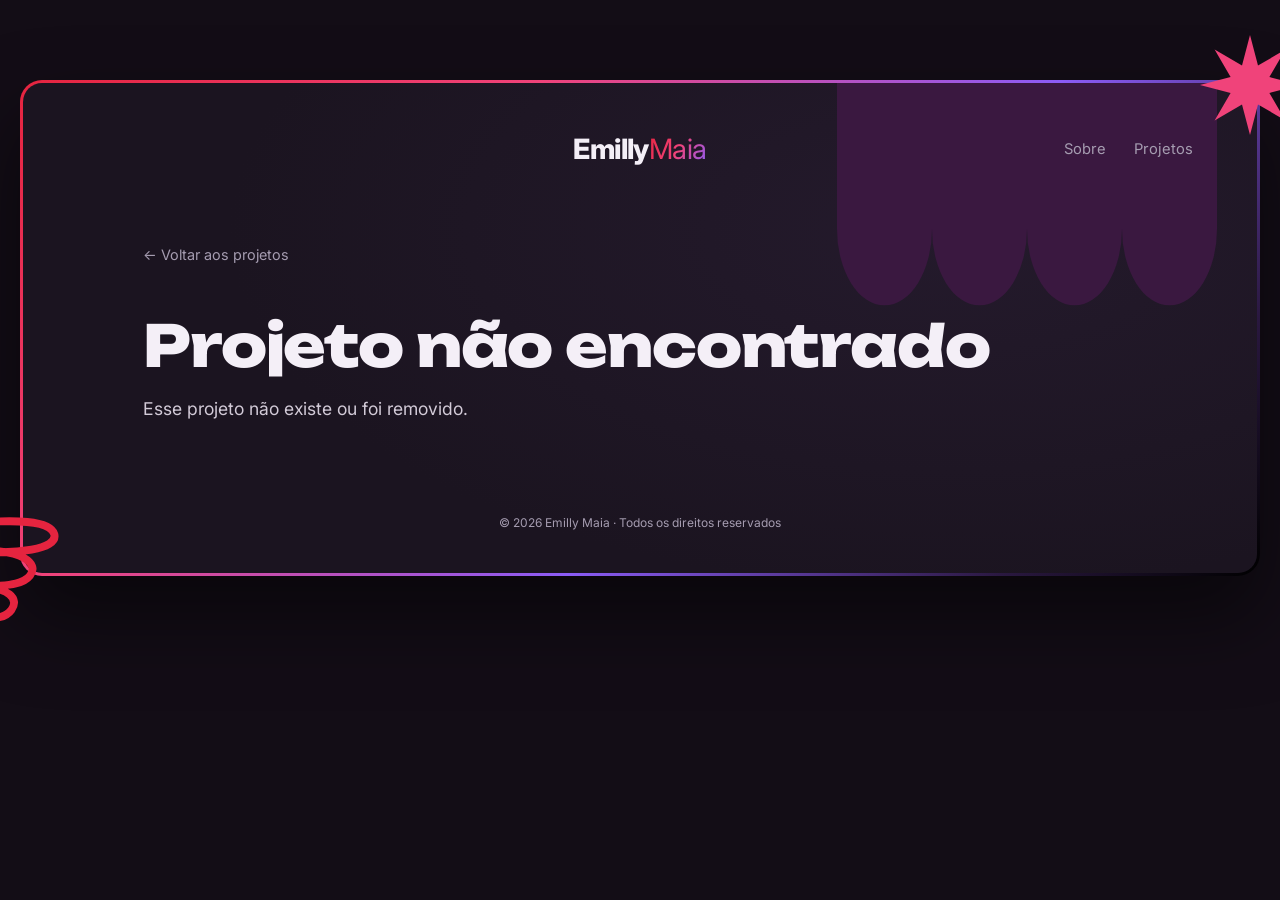
<file: projeto.html>
<!DOCTYPE html>
<html lang="pt-BR">
<head>
  <meta charset="UTF-8" />
  <meta name="viewport" content="width=device-width, initial-scale=1.0" />
  <title>Projeto · Emilly Maia</title>
  <link rel="preconnect" href="https://fonts.googleapis.com" />
  <link rel="preconnect" href="https://fonts.gstatic.com" crossorigin />
  <link href="https://fonts.googleapis.com/css2?family=Inter:wght@300;400;500;600;700;800&family=Unbounded:wght@600;700;800&display=swap" rel="stylesheet" />
  <link rel="stylesheet" href="css/style.css" />
</head>
<body>
  <div class="frame">
    <svg class="deco c-pink spin" style="width:100px;height:100px;top:-45px;right:-40px;" aria-hidden="true"><use href="#star8"/></svg>
    <svg class="deco c-red hide-sm" style="width:100px;height:118px;bottom:-50px;left:-50px;" aria-hidden="true"><use href="#loop"/></svg>
    <div class="frame-inner">
      <svg class="deco c-plum scallop" style="width:380px;height:230px;" aria-hidden="true"><use href="#scallop"/></svg>
      <header class="header">
        <button class="menu-btn" aria-label="Abrir menu"><span></span><span></span><span></span></button>
        <a class="logo" href="index.html"><b>Emilly</b><span>Maia</span></a>
        <nav class="nav">
          <a href="index.html#sobre">Sobre</a>
          <a href="index.html#projetos">Projetos</a>
        </nav>
        <div class="mobile-nav">
          <a href="index.html#sobre">Sobre</a>
          <a href="index.html#projetos">Projetos</a>
        </div>
      </header>


      <main id="project-root"></main>

      <footer class="footer">© <span id="year"></span> Emilly Maia · Todos os direitos reservados</footer>
    </div>
  </div>

  <script src="js/deco.js"></script>
  <script src="js/art.js"></script>
  <script src="js/projects.js"></script>
  <script src="js/project.js"></script>
  <script src="js/main.js"></script>
</body>
</html>
</file>
<file: css/style.css>
/* =========================================================
   Emilly Maia — Portfólio
   Paleta inspirada em "Black Orange"
   ========================================================= */
:root {
  --bg: #130d16;
  --surface: #1b1420;
  --surface-2: #241a2a;
  --orange: #f0437a;
  --orange-2: #ff6b9a;
  --orange-dark: #a8204a;
  --red: #e5243f;
  --purple: #8b5cf6;
  --grad: linear-gradient(120deg, var(--red) 0%, var(--orange) 50%, var(--purple) 100%);
  --text: #f4eff7;
  --muted: #a59cb0;
  --line: rgba(240, 67, 122, 0.35);
  --radius: 22px;
  --font: "Inter", system-ui, -apple-system, "Segoe UI", sans-serif;
}

* { box-sizing: border-box; margin: 0; padding: 0; }
html { scroll-behavior: smooth; }
body {
  font-family: var(--font);
  background: var(--bg);
  color: var(--text);
  line-height: 1.6;
  overflow-x: hidden;
  -webkit-font-smoothing: antialiased;
}
a { color: inherit; text-decoration: none; }
img { max-width: 100%; display: block; }
.accent, .grad-text { background: var(--grad); -webkit-background-clip: text; background-clip: text; color: transparent; }

/* ---------- Moldura com borda em degradê ---------- */
.frame {
  position: relative;
  max-width: 1240px;
  margin: 80px auto;
  padding: 3px;
  border-radius: var(--radius);
  background: linear-gradient(135deg, var(--red) 0%, var(--orange) 30%, var(--purple) 60%, #2a1840 85%, #000 100%);
  box-shadow: 0 40px 80px rgba(0, 0, 0, 0.5);
}
.frame > .frame-inner {
  position: relative;
  border-radius: calc(var(--radius) - 3px);
  background: radial-gradient(1200px 600px at 75% 30%, #241a2c 0%, var(--surface) 60%);
  overflow: hidden;
}
.frame.alt { background: linear-gradient(225deg, var(--purple) 0%, var(--orange) 35%, var(--red) 55%, #2a1840 85%, #000 100%); }
.frame-gap { margin-top: 140px; }

/* ---------- Header ---------- */
.header {
  display: grid;
  grid-template-columns: 1fr auto 1fr;
  align-items: center;
  padding: 44px 64px 0;
  position: relative;
  z-index: 5;
}
.logo { font-size: 1.75rem; letter-spacing: -0.02em; }
.logo b { font-weight: 800; color: var(--text); }
.logo span { font-weight: 400; background: var(--grad); -webkit-background-clip: text; background-clip: text; color: transparent; }
.nav { justify-self: end; display: flex; gap: 28px; font-size: 0.92rem; color: var(--muted); }
.nav a:hover { color: var(--orange); }
.menu-btn {
  width: 32px; height: 22px; background: none; border: 0; cursor: pointer;
  display: flex; flex-direction: column; justify-content: space-between;
}
.menu-btn span { height: 3px; background: var(--text); border-radius: 2px; }

.mobile-nav {
  display: none; position: absolute; top: 90px; left: 24px; right: 24px;
  background: var(--surface-2); border: 1px solid var(--line); border-radius: 14px;
  padding: 16px; z-index: 20; flex-direction: column; gap: 10px;
}
.mobile-nav.open { display: flex; }

/* ---------- Hero ---------- */
.hero {
  display: grid;
  grid-template-columns: 80px 1.15fr 0.85fr;
  min-height: 780px;
  padding: 0 64px 56px;
  position: relative;
}
.socials {
  display: flex; flex-direction: column; justify-content: center; gap: 30px;
  align-items: center;
}
.socials a { width: 24px; height: 24px; opacity: 0.85; transition: 0.2s; }
.socials a:hover { opacity: 1; transform: translateY(-2px); }
.socials svg { width: 100%; height: 100%; fill: var(--text); }
.socials a:hover svg { fill: var(--orange); }

.scroll-down {
  position: absolute; left: 64px; bottom: 60px; width: 80px;
  display: flex; flex-direction: column; align-items: center; gap: 8px;
  font-size: 0.75rem; color: var(--muted);
}
.scroll-down span { writing-mode: vertical-rl; transform: rotate(180deg); letter-spacing: 0.05em; }
.scroll-down i { animation: bounce 1.8s infinite; font-style: normal; }
@keyframes bounce { 0%,100% { transform: translateY(0); } 50% { transform: translateY(6px); } }

.hero-text { align-self: center; padding-left: 40px; position: relative; z-index: 3; }
.hello { display: flex; align-items: center; gap: 16px; font-size: 1.15rem; margin-bottom: 18px; }
.hello::before { content: ""; width: 36px; height: 2px; background: var(--text); }
.hero h1 {
  font-size: clamp(2.6rem, 5vw, 4.2rem);
  font-weight: 300; line-height: 1.05; letter-spacing: -0.03em;
}
.hero h1 { font-weight: 800; }
.hero h1 .grad-text { font-weight: 800; }
.hero .role { font-size: 1.15rem; margin: 22px 0 10px; color: var(--text); }
.hero .sub { color: var(--muted); max-width: 470px; margin-bottom: 36px; }

.btn {
  display: inline-flex; align-items: center; gap: 10px;
  background: var(--grad); background-size: 160% 100%; color: #fff; font-weight: 500;
  padding: 13px 24px; border-radius: 8px; border: 0; cursor: pointer;
  font-size: 0.95rem; font-family: inherit;
  box-shadow: 0 10px 30px rgba(240, 67, 122, 0.25);
  transition: background-position 0.4s, transform 0.2s;
}
.btn:hover { background-position: 100% 0; transform: translateY(-2px); }
.btn.ghost { background: transparent; border: 1px solid var(--line); box-shadow: none; }
.btn.ghost:hover { border-color: var(--orange); color: var(--orange); }
.btn.sm { padding: 8px 16px; font-size: 0.85rem; }

/* ---------- Visual do hero: orquestração de agentes ---------- */
.hero-visual { position: relative; align-self: center; height: 560px; }
.orbit-wrap { position: absolute; inset: 0; display: grid; place-items: center; }
.core {
  width: 170px; height: 170px; border-radius: 50%;
  background: radial-gradient(circle at 35% 30%, #ff9cc2, var(--orange) 40%, var(--purple) 100%);
  display: grid; place-items: center; position: relative; z-index: 2;
  box-shadow: 0 0 90px rgba(240, 67, 122, 0.4), 0 0 140px rgba(139, 92, 246, 0.3), inset -14px -18px 30px rgba(0,0,0,0.3);
  animation: pulse 4s ease-in-out infinite;
}
.core span { font-weight: 800; font-size: 1.6rem; color: #fff; letter-spacing: -0.02em; }
.core small { display: block; text-align: center; font-size: 0.7rem; opacity: 0.85; font-weight: 500; letter-spacing: 0.15em; }
@keyframes pulse { 0%,100% { transform: scale(1); } 50% { transform: scale(1.04); } }

.ring {
  position: absolute; border-radius: 50%;
  border: 1px dashed rgba(255, 255, 255, 0.12);
}
.ring.r1 { width: 330px; height: 330px; animation: spin 40s linear infinite; }
.ring.r2 { width: 400px; height: 400px; animation: spin 70s linear infinite reverse; }
@keyframes spin { to { transform: rotate(360deg); } }

.node {
  position: absolute; top: 50%; left: 50%;
  padding: 8px 14px; border-radius: 999px; white-space: nowrap;
  background: rgba(27, 20, 32, 0.92); border: 1px solid var(--line);
  font-size: 0.8rem; color: var(--text);
  box-shadow: 0 8px 20px rgba(0,0,0,0.4);
}
.node::before {
  content: ""; display: inline-block; width: 7px; height: 7px; border-radius: 50%;
  background: var(--orange); margin-right: 8px; vertical-align: middle;
}
/* Os nós giram com o anel, mas contra-rotacionam para ficar legíveis */
.ring.r1 .node { animation: counter 40s linear infinite; }
.ring.r2 .node { animation: counter-rev 70s linear infinite; }
@keyframes counter { to { transform: translate(-50%, -50%) rotate(-360deg); } }
@keyframes counter-rev { to { transform: translate(-50%, -50%) rotate(360deg); } }

/* ---------- Cubos 3D em CSS ---------- */
.cube {
  --s: 90px;
  position: absolute; width: var(--s); height: var(--s);
  transform-style: preserve-3d;
  animation: tumble 18s linear infinite;
  pointer-events: none; z-index: 4;
}
.cube div {
  position: absolute; width: var(--s); height: var(--s);
  background: var(--orange);
}
.cube .f1 { transform: translateZ(calc(var(--s) / 2)); background: #f0437a; }
.cube .f2 { transform: rotateY(180deg) translateZ(calc(var(--s) / 2)); background: #c2185b; }
.cube .f3 { transform: rotateY(90deg) translateZ(calc(var(--s) / 2)); background: #e0306a; }
.cube .f4 { transform: rotateY(-90deg) translateZ(calc(var(--s) / 2)); background: #a8204a; }
.cube .f5 { transform: rotateX(90deg) translateZ(calc(var(--s) / 2)); background: #ff6b9a; }
.cube .f6 { transform: rotateX(-90deg) translateZ(calc(var(--s) / 2)); background: #8e1a40; }
.cube.dark .f1 { background: #2e2436; }
.cube.dark .f2 { background: #221a28; }
.cube.dark .f3 { background: #281f2e; }
.cube.dark .f4 { background: #1c1622; }
.cube.dark .f5 { background: #382b42; }
.cube.dark .f6 { background: #160f1a; }
@keyframes tumble {
  from { transform: rotateX(-25deg) rotateY(0deg) rotateZ(15deg); }
  to   { transform: rotateX(-25deg) rotateY(360deg) rotateZ(15deg); }
}
.cube.purple .f1 { background: #9d6bff; }
.cube.purple .f2 { background: #6d3fd0; }
.cube.purple .f3 { background: #8b5cf6; }
.cube.purple .f4 { background: #5b32b0; }
.cube.purple .f5 { background: #b18cff; }
.cube.purple .f6 { background: #4c2a94; }
.cube.red .f1 { background: #ef3b4a; }
.cube.red .f2 { background: #b81d2c; }
.cube.red .f3 { background: #d92a3a; }
.cube.red .f4 { background: #a01826; }
.cube.red .f5 { background: #ff5a66; }
.cube.red .f6 { background: #85131f; }
.cube.slow { animation-duration: 30s; }
.cube.rev { animation-direction: reverse; }

/* cubos fora da moldura */
.outside { position: absolute; z-index: 10; }

/* ---------- Seções ---------- */
.section { padding: 110px 120px; position: relative; }
.section-title { font-size: 2.1rem; font-weight: 500; letter-spacing: -0.02em; margin-bottom: 18px; }
.section-lead { color: var(--muted); max-width: 640px; margin-bottom: 56px; }

/* Sobre */
.about { display: grid; grid-template-columns: 340px 1fr; gap: 80px; align-items: start; }
.photo {
  aspect-ratio: 3 / 4; border-radius: 4px; overflow: hidden;
  background: linear-gradient(160deg, #2d2433, #140f18);
  display: grid; place-items: center; position: relative;
}
.photo img { width: 100%; height: 100%; object-fit: cover; filter: grayscale(1) contrast(1.05); }
.photo .initials { font-size: 5rem; font-weight: 800; color: #3b3044; letter-spacing: -0.05em; }
.about h3 { font-size: 1.9rem; font-weight: 500; line-height: 1.25; margin: 26px 0 20px; letter-spacing: -0.01em; }
.about p { color: #d2cad7; margin-bottom: 14px; font-size: 0.98rem; }
.meta { display: flex; flex-wrap: wrap; gap: 10px; margin-top: 24px; }
.chip {
  font-size: 0.8rem; padding: 6px 12px; border-radius: 999px;
  border: 1px solid var(--line); color: var(--text); background: rgba(240, 67, 122, 0.06);
}

.stats { display: grid; grid-template-columns: repeat(3, 1fr); gap: 20px; margin-top: 70px; }
.stat {
  padding: 26px; border-radius: 6px;
  border: 1px solid var(--line);
  background: linear-gradient(160deg, rgba(240, 67, 122,0.10), rgba(0,0,0,0) 60%);
}
.stat strong { display: block; font-size: 2.2rem; font-weight: 700; background: var(--grad); -webkit-background-clip: text; background-clip: text; color: transparent; letter-spacing: -0.02em; line-height: 1.1; }
.stat span { color: var(--muted); font-size: 0.88rem; }

/* Projetos */
.projects-grid { display: grid; grid-template-columns: repeat(3, 1fr); gap: 32px; }
.project-card {
  position: relative; display: flex; flex-direction: column;
  padding: 30px 26px; min-height: 300px;
  border: 1.5px solid #5b2a6e;
  background: linear-gradient(160deg, #2a1d2e 0%, #1c1520 55%, #18121c 100%);
  transition: transform 0.25s, border-color 0.25s, box-shadow 0.25s;
}
.project-card:hover { transform: translateY(-6px); border-color: var(--orange); box-shadow: 0 20px 40px rgba(0,0,0,0.4); }
.project-card .tag { font-size: 0.72rem; text-transform: uppercase; letter-spacing: 0.12em; color: var(--orange); margin-bottom: 14px; }
.project-card h3 { font-size: 1.5rem; font-weight: 500; line-height: 1.2; margin-bottom: 10px; letter-spacing: -0.01em; }
.project-card p { color: #cbc3d0; font-size: 0.9rem; margin-bottom: 18px; }
.project-card .highlight { font-size: 0.85rem; color: var(--text); margin-bottom: 22px; }
.project-card .highlight b { color: var(--orange); }
.project-card .stack { display: flex; flex-wrap: wrap; gap: 6px; margin-bottom: 24px; }
.project-card .stack span { font-size: 0.72rem; color: var(--muted); padding: 3px 8px; border: 1px solid #3a2e42; border-radius: 4px; }
.project-card .btn { margin-top: auto; align-self: flex-start; }
.draft-badge {
  position: absolute; top: 14px; right: 14px; font-size: 0.65rem;
  padding: 3px 8px; border-radius: 4px; background: #3a2e42; color: var(--muted);
  text-transform: uppercase; letter-spacing: 0.08em;
}

/* Skills */
.skills-head { text-align: center; }
.skills-head .section-lead { margin-left: auto; margin-right: auto; }
.skills-icons { display: grid; grid-template-columns: repeat(6, 1fr); gap: 46px 20px; margin-bottom: 70px; }
.skill-icon { display: flex; flex-direction: column; align-items: center; gap: 12px; font-size: 0.82rem; color: #d9d1df; }
.skill-icon img { width: 46px; height: 46px; filter: invert(1) brightness(0.95); transition: 0.2s; }
.skill-icon:hover img { filter: invert(45%) sepia(90%) saturate(3500%) hue-rotate(315deg) brightness(100%); transform: translateY(-3px); }

.skill-groups { display: grid; grid-template-columns: repeat(3, 1fr); gap: 24px; }
.skill-group { padding: 24px; border: 1px solid #33283a; border-radius: 6px; background: rgba(0,0,0,0.15); }
.skill-group h4 { font-size: 0.95rem; font-weight: 600; margin-bottom: 14px; color: var(--orange); }
.skill-group ul { list-style: none; display: flex; flex-wrap: wrap; gap: 6px; }
.skill-group li { font-size: 0.8rem; padding: 4px 10px; background: #2b2231; border-radius: 4px; color: #e0d8e6; }

/* Experiência */
.timeline { position: relative; display: grid; gap: 28px; }
.timeline::before { content: ""; position: absolute; left: 7px; top: 8px; bottom: 8px; width: 2px; background: linear-gradient(var(--red), var(--orange), var(--purple), transparent); }
.tl-item { position: relative; padding-left: 44px; }
.tl-item::before {
  content: ""; position: absolute; left: 0; top: 6px; width: 16px; height: 16px;
  border-radius: 50%; background: var(--surface); border: 3px solid var(--orange);
}
.tl-item .when { font-size: 0.8rem; color: var(--orange); letter-spacing: 0.05em; }
.tl-item h4 { font-size: 1.15rem; font-weight: 600; margin: 2px 0 8px; }
.tl-item h4 span { color: var(--muted); font-weight: 400; }
.tl-item p { color: #cbc3d0; font-size: 0.92rem; max-width: 760px; }

/* Contato */
.contact { display: grid; grid-template-columns: 70px 1fr 380px; gap: 40px; align-items: start; }
.avatar-cube { position: relative; height: 70px; }
.contact h2 { font-size: 1.9rem; font-weight: 500; margin-bottom: 16px; }
.contact p { color: #cbc3d0; max-width: 420px; margin-bottom: 26px; }
.contact-list { display: grid; gap: 8px; font-size: 0.9rem; }
.contact-list div { display: grid; grid-template-columns: 90px 1fr; }
.contact-list b { font-weight: 600; }
.contact-list a:hover { color: var(--orange); }
.contact-box {
  background: linear-gradient(145deg, var(--red), var(--orange) 45%, var(--purple)); padding: 10px;
  box-shadow: 0 20px 50px rgba(240, 67, 122, 0.2);
}
.contact-box .inner { border: 1px solid rgba(255,255,255,0.45); padding: 30px 26px; display: grid; gap: 18px; }
.contact-box label { display: block; font-size: 0.62rem; text-transform: uppercase; letter-spacing: 0.12em; color: rgba(255,255,255,0.75); }
.contact-box input, .contact-box textarea {
  width: 100%; background: transparent; border: 0; border-bottom: 1px solid rgba(255,255,255,0.5);
  color: #fff; font-family: inherit; font-size: 0.9rem; padding: 6px 0; outline: none; resize: none;
}
.contact-box input::placeholder, .contact-box textarea::placeholder { color: rgba(255,255,255,0.8); }
.contact-box input:focus, .contact-box textarea:focus { border-bottom-color: #fff; }
.contact-box button {
  justify-self: end; background: #1a1220; color: #fff; border: 0; padding: 9px 16px;
  font-size: 0.8rem; font-family: inherit; cursor: pointer; border-radius: 3px;
}
.contact-box button:hover { background: #000; }

.footer { text-align: center; padding: 50px 20px 40px; font-size: 0.75rem; color: var(--muted); }

/* ---------- Página de projeto ---------- */
.project-hero { padding: 70px 120px 40px; position: relative; }
.back { display: inline-flex; gap: 8px; color: var(--muted); font-size: 0.9rem; margin-bottom: 36px; }
.back:hover { color: var(--orange); }
.project-hero .tag { color: var(--orange); font-size: 0.8rem; text-transform: uppercase; letter-spacing: 0.14em; }
.project-hero h1 { font-size: clamp(2.2rem, 4.5vw, 3.6rem); font-weight: 700; letter-spacing: -0.03em; line-height: 1.1; margin: 12px 0 18px; max-width: 860px; }
.project-hero .summary { color: #d2cad7; font-size: 1.1rem; max-width: 760px; }
.project-meta { display: flex; flex-wrap: wrap; gap: 40px; margin-top: 40px; padding-top: 30px; border-top: 1px solid #33283a; }
.project-meta div { font-size: 0.9rem; }
.project-meta small { display: block; color: var(--muted); font-size: 0.72rem; text-transform: uppercase; letter-spacing: 0.1em; margin-bottom: 4px; }

.project-body { padding: 30px 120px 100px; display: grid; grid-template-columns: 1fr 300px; gap: 70px; }
.project-body article section { margin-bottom: 56px; }
.project-body h2 { font-size: 1.5rem; font-weight: 600; margin-bottom: 16px; display: flex; align-items: center; gap: 14px; }
.project-body h2::before { content: ""; width: 26px; height: 2px; background: var(--grad); }
.project-body p { color: #d3cbd8; margin-bottom: 14px; }
.project-body ul.list { list-style: none; display: grid; gap: 10px; }
.project-body ul.list li { position: relative; padding-left: 22px; color: #d3cbd8; }
.project-body ul.list li::before { content: "▸"; position: absolute; left: 0; color: var(--orange); }

.ai-steps { display: grid; gap: 14px; counter-reset: step; }
.ai-step { padding: 20px 22px; border: 1px solid var(--line); background: rgba(240, 67, 122,0.05); border-radius: 6px; counter-increment: step; }
.ai-step h4 { font-size: 1rem; margin-bottom: 6px; }
.ai-step h4::before { content: counter(step, decimal-leading-zero) "  "; color: var(--orange); font-weight: 700; }
.ai-step p { margin: 0; font-size: 0.92rem; }

.metrics { display: grid; grid-template-columns: repeat(auto-fit, minmax(170px, 1fr)); gap: 16px; }

aside .side-card { position: sticky; top: 30px; padding: 26px; border: 1px solid #33283a; border-radius: 6px; background: rgba(0,0,0,0.18); }
aside h4 { font-size: 0.75rem; text-transform: uppercase; letter-spacing: 0.12em; color: var(--muted); margin-bottom: 12px; }
aside .stack { display: flex; flex-wrap: wrap; gap: 6px; margin-bottom: 26px; }
aside .note { font-size: 0.8rem; color: var(--muted); border-top: 1px solid #33283a; padding-top: 16px; }

.project-nav { display: flex; justify-content: space-between; gap: 20px; padding: 0 120px 70px; }
.project-nav a { flex: 1; padding: 22px; border: 1px solid #33283a; transition: 0.2s; }
.project-nav a:hover { border-color: var(--orange); }
.project-nav small { color: var(--muted); font-size: 0.75rem; display: block; }
.project-nav a.next { text-align: right; }

/* ---------- Reveal on scroll ---------- */
.reveal { opacity: 0; transform: translateY(24px); transition: opacity 0.7s ease, transform 0.7s ease; }
.reveal.visible { opacity: 1; transform: none; }

@media (prefers-reduced-motion: reduce) {
  *, *::before, *::after { animation: none !important; transition: none !important; }
  .reveal { opacity: 1; transform: none; }
}

/* ---------- Responsivo ---------- */
@media (max-width: 1100px) {
  .section, .project-hero, .project-body, .project-nav { padding-left: 56px; padding-right: 56px; }
  .projects-grid { grid-template-columns: repeat(2, 1fr); }
  .skills-icons { grid-template-columns: repeat(4, 1fr); }
  .about { grid-template-columns: 260px 1fr; gap: 50px; }
  .contact { grid-template-columns: 1fr 340px; }
  .avatar-cube { display: none; }
  .hero { grid-template-columns: 60px 1fr; }
  .hero-visual { grid-column: 1 / -1; height: 480px; transform: scale(0.85); }
}
@media (max-width: 760px) {
  .frame { margin: 30px 12px; }
  .frame-gap { margin-top: 50px; }
  .header { padding: 26px 24px 0; grid-template-columns: auto 1fr; gap: 16px; }
  .logo { justify-self: end; font-size: 1.4rem; }
  .nav { display: none; }
  .hero { grid-template-columns: 1fr; padding: 40px 24px 40px; min-height: auto; }
  .socials { flex-direction: row; justify-content: flex-start; order: 3; margin-top: 30px; gap: 24px; }
  .hero-text { padding-left: 0; order: 1; }
  .hero-visual { order: 2; height: 380px; transform: scale(0.65); margin: -40px -60px; }
  .scroll-down { display: none; }
  .section, .project-hero, .project-body, .project-nav { padding: 60px 24px; }
  .project-body { grid-template-columns: 1fr; gap: 20px; padding-top: 10px; }
  .project-nav { flex-direction: column; padding-top: 0; }
  .about { grid-template-columns: 1fr; gap: 30px; }
  .photo { max-width: 260px; }
  .stats, .projects-grid, .skill-groups { grid-template-columns: 1fr; }
  .skills-icons { grid-template-columns: repeat(3, 1fr); gap: 30px 10px; }
  .contact { grid-template-columns: 1fr; }
  .cube.outside { display: none; }
}

/* =========================================================
   Toque pessoal: formas orgânicas, etiquetas e faixa
   ========================================================= */
:root {
  --cream: #f6e7dc;
  --plum: #3a1840;
  --display: "Unbounded", "Inter", sans-serif;
}

.hero h1, .section-title, .about h3, .contact h2, .project-hero h1, .band-track span {
  font-family: var(--display);
}
.hero h1 { font-weight: 800; letter-spacing: -0.02em; font-size: clamp(2.4rem, 4.6vw, 4rem); }
.section-title { font-weight: 700; font-size: 1.8rem; letter-spacing: -0.01em; }
.about h3 { font-weight: 600; font-size: 1.55rem; line-height: 1.3; }
.contact h2 { font-weight: 700; font-size: 1.6rem; }
.project-hero h1 { font-weight: 800; letter-spacing: -0.02em; }

/* formas */
.deco { position: absolute; pointer-events: none; display: block; }
.deco.spin { animation: spin 26s linear infinite; }
.deco.spin.rev { animation-direction: reverse; }
.deco.float { animation: float 6s ease-in-out infinite; }
@keyframes float { 0%,100% { transform: translateY(0) rotate(0); } 50% { transform: translateY(-10px) rotate(8deg); } }
.c-pink { color: var(--orange); }
.c-red { color: var(--red); }
.c-purple { color: var(--purple); }
.c-plum { color: var(--plum); }
.c-cream { color: var(--cream); }
.frame > .deco { z-index: 10; }
.frame-inner > .deco { z-index: 0; }
.header, .hero, .section, .footer, main { position: relative; z-index: 1; }

/* etiqueta "pill" (como nas referências) */
.pill {
  display: inline-flex; align-items: center; gap: 8px;
  background: var(--cream); color: var(--plum);
  font-size: 0.78rem; font-weight: 600; letter-spacing: 0.02em;
  padding: 7px 16px; border-radius: 999px; margin-bottom: 18px;
}
.pill svg { width: 12px; height: 12px; color: var(--orange); }

/* chips do "sobre" e tags dos cards em formato de pílula creme */
.chip { background: rgba(246, 231, 220, 0.08); border-color: rgba(246, 231, 220, 0.25); }
.project-card .tag {
  align-self: flex-start; background: var(--cream); color: var(--plum);
  padding: 4px 12px; border-radius: 999px; font-weight: 600; letter-spacing: 0.08em; font-size: 0.66rem;
}
.project-card { border-radius: 18px; }
.project-card .star-corner { position: absolute; right: -14px; bottom: -14px; width: 40px; height: 40px; color: var(--orange); transition: transform 0.5s; }
.project-card:hover .star-corner { transform: rotate(90deg) scale(1.15); }

/* foto com nuvem atrás */
.photo-wrap { position: relative; }
.photo-wrap .photo { position: relative; z-index: 1; border-radius: 160px 160px 18px 18px; }
.photo-wrap .deco.blob { width: 115%; left: -8%; top: 8%; z-index: 0; }
.photo-wrap .deco.star { width: 64px; height: 64px; right: -20px; top: -18px; z-index: 2; }
.photo-wrap .deco.coil { width: 150px; height: 62px; left: -40px; bottom: -26px; z-index: 2; }

/* nuvem recortada no topo do hero */
.deco.scallop { top: 0; right: 70px; width: 470px; height: 300px; }

/* faixa entre as molduras */
.band {
  max-width: 1240px; margin: 70px auto -50px; overflow: hidden;
  background: var(--orange); border-radius: 18px; padding: 18px 0;
  transform: rotate(-1.2deg);
}
.band-track { display: flex; align-items: center; gap: 34px; width: max-content; animation: marquee 32s linear infinite; }
.band-track span { color: var(--plum); font-weight: 800; font-size: 1.15rem; text-transform: uppercase; white-space: nowrap; }
.band-track svg { width: 34px; height: 34px; color: var(--plum); flex: none; }
@keyframes marquee { to { transform: translateX(-50%); } }

/* títulos com estrelinha */
.section-title .mini-star { width: 22px; height: 22px; color: var(--orange); display: inline-block; vertical-align: middle; margin-left: 10px; }

/* contato */
.avatar-cube .deco { position: static; width: 60px; height: 60px; }

@media (max-width: 760px) {
  .deco.scallop { width: 260px; height: 170px; right: 10px; opacity: 0.8; }
  .frame > .deco.hide-sm { display: none; }
  .band { margin: 30px 12px -10px; }
  .photo-wrap { max-width: 260px; }
}
.photo-wrap .deco.blob { color: #5a2363; }
.deco.scallop { right: 40px; width: 420px; }
.photo-wrap .deco.blob { width: 132%; height: auto; aspect-ratio: 1; left: -16%; top: 4%; color: #6a2a72; }

/* ---------- Projetos em linhas alternadas ---------- */
.projects-list { display: grid; gap: 90px; }
.project-row { display: grid; grid-template-columns: 1fr 1fr; gap: 70px; align-items: center; }
.project-row:nth-child(even) .project-art { order: 2; }

.project-art { position: relative; display: block; aspect-ratio: 7 / 5; }
.project-art .art-blob { position: absolute; inset: -4% 2% -4% 2%; width: 96%; height: 108%; color: #2e1a38; transition: transform 0.6s; }
.project-row:nth-child(3n+2) .art-blob { color: #331a35; transform: rotate(40deg); }
.project-row:nth-child(3n) .art-blob { color: #2a1a3a; transform: rotate(-30deg); }
.project-art .art-svg { position: relative; width: 100%; height: 100%; transition: transform 0.4s; }
.project-art:hover .art-svg { transform: scale(1.03); }
.project-art:hover .art-blob { transform: rotate(12deg) scale(1.03); }
.project-art .art-star { position: absolute; width: 42px; height: 42px; top: 2%; right: 6%; color: var(--orange); animation: spin 22s linear infinite; }
.project-row:nth-child(even) .art-star { right: auto; left: 6%; color: var(--purple); }

.project-info { position: relative; }
.project-num { font-family: var(--display); font-weight: 800; font-size: 4.2rem; line-height: 1; margin-bottom: 14px;
  color: transparent; -webkit-text-stroke: 1.5px rgba(240, 67, 122, 0.55); }
.project-info .tag {
  display: inline-block; background: var(--cream); color: var(--plum);
  padding: 4px 12px; border-radius: 999px; font-weight: 600; letter-spacing: 0.08em; font-size: 0.66rem; text-transform: uppercase;
}
.project-info .draft-badge { position: static; margin-left: 8px; vertical-align: middle; }
.project-info h3 { font-family: var(--display); font-weight: 700; font-size: 1.7rem; line-height: 1.2; margin: 16px 0 12px; letter-spacing: -0.01em; }
.project-info h3 a:hover { color: var(--orange); }
.project-info p { color: #cbc3d0; margin-bottom: 14px; max-width: 480px; }
.project-info .highlight { margin-bottom: 18px; }
.project-info .highlight b { color: var(--orange); }
.project-info .stack { display: flex; flex-wrap: wrap; gap: 6px; margin-bottom: 26px; }
.project-info .stack span { font-size: 0.74rem; color: #d9d1df; padding: 4px 10px; border: 1px solid #3a2e42; border-radius: 999px; }

/* animações das ilustrações */
.flowline { stroke-dasharray: 8 8; animation: dash 1.6s linear infinite; }
@keyframes dash { to { stroke-dashoffset: -32; } }
.bot { animation: bob 3.5s ease-in-out infinite; transform-origin: center; }
@keyframes bob { 0%,100% { transform: translateY(0); } 50% { transform: translateY(-6px); } }
.eye { animation: blink 4s infinite; transform-box: fill-box; transform-origin: center; }
@keyframes blink { 0%,92%,100% { transform: scaleY(1); } 95% { transform: scaleY(0.1); } }
.bar { transform-box: fill-box; transform-origin: bottom; animation: grow 3s ease-in-out infinite alternate; }
.bar:nth-child(2) { animation-delay: .3s; } .bar:nth-child(3) { animation-delay: .6s; } .bar:nth-child(4) { animation-delay: .9s; }
@keyframes grow { from { transform: scaleY(0.75); } to { transform: scaleY(1); } }

.side-art { margin: -6px -6px 18px; }
.side-art svg { width: 100%; height: auto; }

@media (max-width: 900px) {
  .project-row { grid-template-columns: 1fr; gap: 24px; }
  .project-row:nth-child(even) .project-art { order: 0; }
  .projects-list { gap: 70px; }
  .project-num { font-size: 3rem; }
}

.fill-line { transform-box: fill-box; transform-origin: left; animation: fill-in 4s ease-in-out infinite; }
@keyframes fill-in { 0%, 10% { transform: scaleX(0); } 40%, 90% { transform: scaleX(1); } 100% { transform: scaleX(1); } }

/* foto em pixel art: sem filtro e sem suavização */
.photo-wrap .photo { background: transparent; border-radius: 0; overflow: visible; }
.photo-wrap .photo img { filter: none; image-rendering: pixelated; object-fit: contain; object-position: center bottom; }

@media (max-width: 1100px) { .deco.hero-star { display: none; } }
</file>
